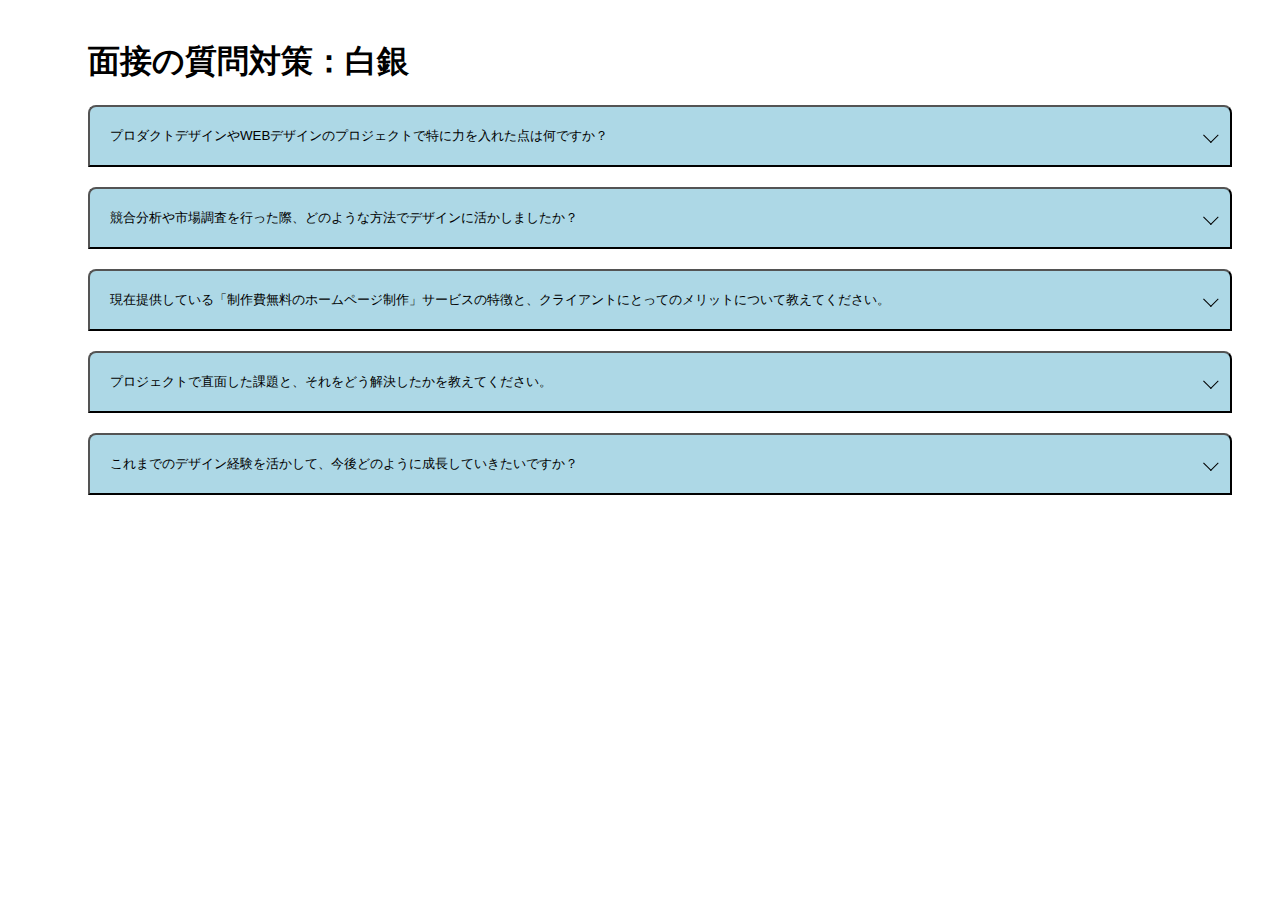
<file: アコーディオン/index.html>
<!DOCTYPE html>
<html lang="ja">  
<head>
  <meta charset="UTF-8">
  <meta name="viewport" content="width=device-width, initial-scale=1.0">
  <title>面接の質問対策_白銀優</title>
  <link rel="stylesheet" href="style.css">
</head>
<body>
  <div class="qa">
    <h1 class="qa__title">
      面接の質問対策：白銀
    </h1>
    <ul class="qa__block">
      <li class="qa__accordionMenu js-accordionMenu">
        <button class="qa__question js-accordion-button">プロダクトデザインやWEBデザインのプロジェクトで特に力を入れた点は何ですか？</button>
        <div class="qa__answer js-answer">
          <p>
            プロダクトデザインやWEBデザインのプロジェクトで特に力を入れている点は、クライアントのビジョンを的確に理解し、それをデザインに反映させることです。デザインは単なる視覚的な表現ではなく、クライアントのビジネス目標や価値を伝える重要な手段だと考えています。そのため、常に市場調査と競合分析を徹底的に行い、ターゲットユーザーのニーズや業界動向を把握した上で、デザインを策定しています。<br>
            また、デザインのプロセスにおいては、ユーザー体験（UX）の向上に特に重視しており、アクセシビリティや使いやすさ、視覚的なインパクトをバランスよく統合し、直感的に操作できるインターフェースを提供することを心掛けています。こうした取り組みが、クライアントの求める成果を達成するための重要な要素であり、デザインがビジネスに与える影響を最大化できると信じています。
          </p>
        </div>
      </li>
      <li class="qa__accordionMenu js-accordionMenu">
        <button class="qa__question js-accordion-button">競合分析や市場調査を行った際、どのような方法でデザインに活かしましたか？</button>
        <div class="qa__answer js-answer">
          <p>
            競合分析や市場調査は、デザインプロジェクトにおいて非常に重要な要素です。私の場合、まずターゲット市場のニーズやトレンドを把握するために、定量的・定性的な調査を実施します。具体的には、業界のリーダー企業のウェブサイトや製品デザインを分析し、その優れた点や課題を抽出します。また、ターゲットとなるユーザー層に対してアンケートやインタビューを行い、顧客の潜在的なニーズを把握することも欠かしません。この情報を基に、競合との差別化を図るためのデザイン戦略を策定し、機能性、視覚的な魅力、使いやすさを兼ね備えたデザインを提案しています。
          </p>
        </div>
      </li>
      <li class="qa__accordionMenu js-accordionMenu">
        <button class="qa__question js-accordion-button">現在提供している「制作費無料のホームページ制作」サービスの特徴と、クライアントにとってのメリットについて教えてください。</button>
        <div class="qa__answer js-answer">
          <p>
            私が提供している「制作費無料のホームページ制作」サービスは、特に小規模な企業や個人事業主の方々にとって大きなメリットがあります。制作費無料の代わりに、SEO対策やデジタルマーケティング、運用サポートを強化することで、長期的な成果を重視したサービスを提供しています。特に、SEOに特化した設計を行うことで、検索エンジンからの流入を最大化し、結果としてクライアントのビジネス成長を促進します。<br>
            UI/UXデザインの向上にも注力しており、ターゲットユーザーが直感的に操作できるデザインを提供することで、ユーザーエクスペリエンスを最適化しています。さらに、制作後のサポート体制も整えており、サイトの運用が軌道に乗るまで継続的にサポートを行うため、クライアントは安心して事業に集中できます。これにより、初期費用を抑えながらも高品質なウェブサイトを手に入れることができ、オンライン集客効果を最大化できる点が大きな特徴です。
          </p>
        </div>
      </li>
      <li class="qa__accordionMenu js-accordionMenu">
        <button class="qa__question js-accordion-button">プロジェクトで直面した課題と、それをどう解決したかを教えてください。</button>
        <div class="qa__answer js-answer">
          <p>
            プロジェクトで直面した課題は、特にクライアントの多様な要求に対して、どうやってデザインが実際に製品やサービスに活かされるかという点でした。特に、複雑なビジネス要件や機能的な要求を持つクライアントに対して、デザインと機能性を両立させることが求められました。<br>
            あるプロジェクトでは、ブランドのアイデンティティを強調しつつ、製品の複雑な操作方法を直感的に理解できるようなインターフェースをデザインする必要がありました。この際、まずは徹底的な市場調査を行い、ターゲットとなるユーザーのニーズや課題を洗い出しました。<br>
            次に、クライアントと綿密に連携し、要件定義を進めながらデザイン案を提出し、フィードバックを得ることでデザインを改良していきました。最終的には、機能性とデザイン性をうまく融合させ、ユーザーが使いやすいと感じる製品デザインを実現することができました。クライアントからは、目標に沿った成果を得られたとの評価を受け、プロジェクトが成功しました。
          </p>
        </div>
      </li>
      <li class="qa__accordionMenu js-accordionMenu">
        <button class="qa__question js-accordion-button">これまでのデザイン経験を活かして、今後どのように成長していきたいですか？</button>
        <div class="qa__answer js-answer">
          <p>
            これまでのデザイン経験を通じて、特にSEOやUX/UI設計の重要性を認識し、それらの領域でスキルを深めてきました。今後は、さらに多くのデータドリブンなアプローチを取り入れ、ユーザーの行動をより正確に分析し、それに基づいたデザイン改善を行っていきたいと考えています。また、技術の進化に伴い、インタラクションデザインやAI技術を取り入れたプロジェクトにも積極的に関わり、未来志向のデザインを提供していくことを目指しています。デザインが単なる視覚的な要素ではなく、ビジネスの成長を加速するための戦略的なツールであることを証明し、企業の成果に直接的に貢献できるようなデザインを追求し続けます。
          </p>
        </div>
      </li>
    </ul>
  </div>
  <script src="script.js"></script>
</body>
</html>
</file>
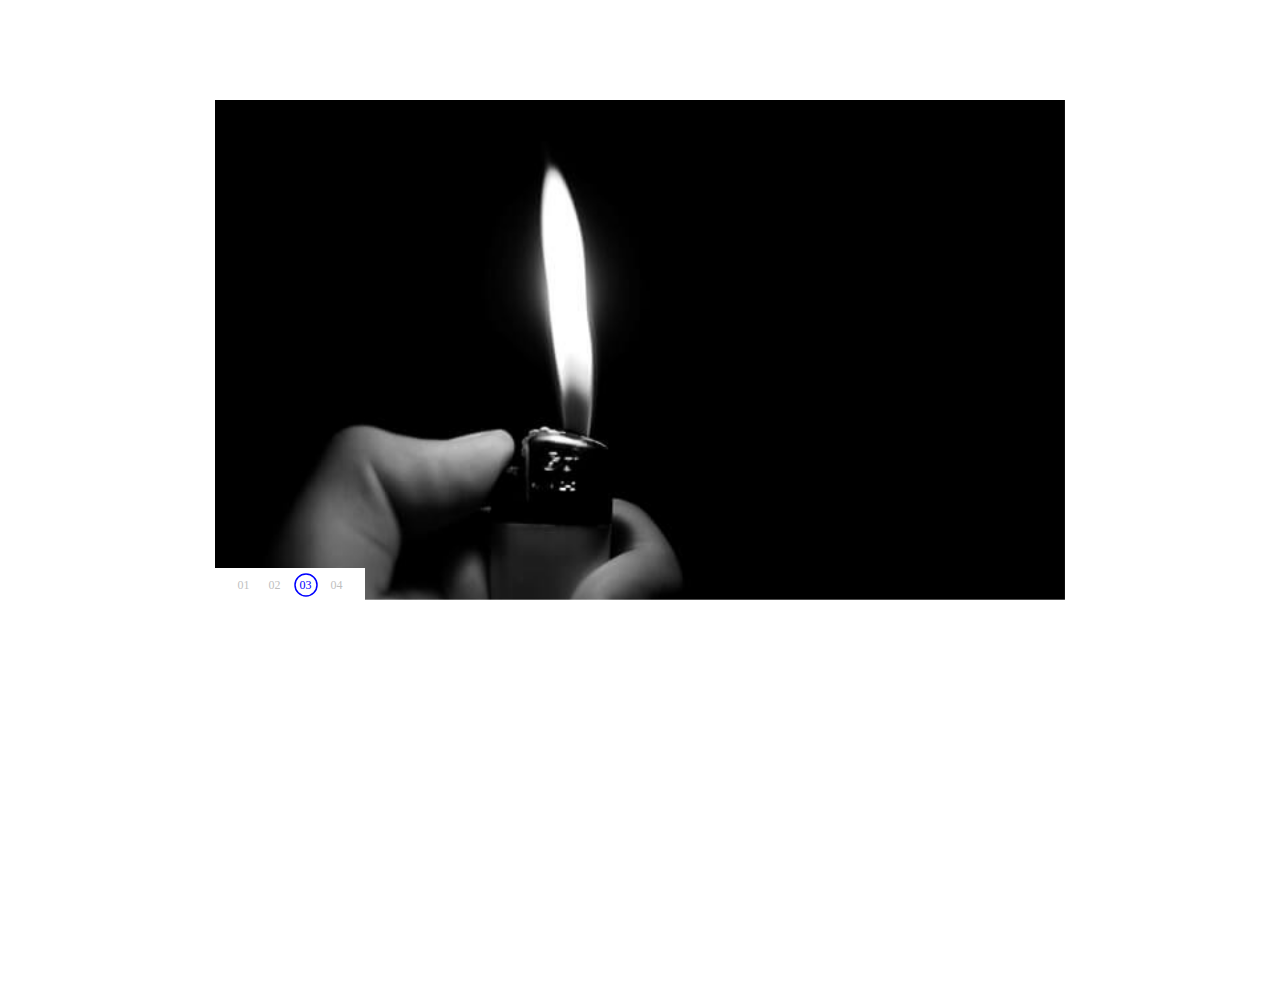
<file: スライダー/index.html>
<!DOCTYPE html>
<html lang="ja">
  <head>
    <meta charset="UTF-8">
    <meta name="viewport" content="width=device-width, initial-scale=1.0">
    <title>Swiperのページネーションにサークルアニメーション</title>
    <link rel="stylesheet" href="https://cdn.jsdelivr.net/npm/swiper@10/swiper-bundle.min.css" />
    <link rel="stylesheet" href="./style.css">
  </head>
  <body>

    <main>
      <!-- Swiper -->
      <div class="inner">
        <!-- Swiper部分 -->
        <div class="wrapper">
          <div class="swiper circlePaginationSlider swiper-fade swiper-initialized swiper-horizontal swiper-watch-progress swiper-backface-hidden">
              <div class="swiper-wrapper" id="swiper-wrapper-11110965fb7c521004" aria-live="off" style="transition-duration: 0ms; transition-delay: 0ms;">
                <div class="swiper-slide swiper-slide-next" role="group" aria-label="3 / 4" data-swiper-slide-index="2" style="width: 468px; opacity: 1; transform: translate3d(0px, 0px, 0px); transition-duration: 0ms;">
                  <img src="./images/08.jpg" alt="サンプル画像">
                </div>
                <div class="swiper-slide" role="group" aria-label="4 / 4" data-swiper-slide-index="3" style="width: 468px; opacity: 1; transform: translate3d(-468px, 0px, 0px); transition-duration: 0ms;">
                  <img src="./images/09.jpg" alt="サンプル画像">
                </div>
                <div class="swiper-slide swiper-slide-prev" role="group" aria-label="1 / 4" data-swiper-slide-index="0" style="width: 468px; opacity: 1; transform: translate3d(-936px, 0px, 0px); transition-duration: 0ms;">
                    <img src="./images/06.jpg" alt="サンプル画像">
                </div>
                <div class="swiper-slide swiper-slide-visible swiper-slide-active" role="group" aria-label="2 / 4" data-swiper-slide-index="1" style="width: 468px; opacity: 1; transform: translate3d(-1404px, 0px, 0px); transition-duration: 0ms;">
                  <img src="./images/07.jpg" alt="サンプル画像">
                </div>
              </div>
            <span class="swiper-notification" aria-live="assertive" aria-atomic="true"></span>
          </div>
          <!-- Swiperのページネーション部分 -->
          <div class="swiper-pagination js-swiper-pagination swiper-pagination-clickable swiper-pagination-bullets swiper-pagination-horizontal">
            <div class="swiper-pagination-bullet circle-pagination" tabindex="0">
              <div class="circle-pagination__inner">
                <svg width="25" height="25">
                  <circle cx="12.5" cy="12.5" r="11">
                  </circle>
                </svg>01
              </div>
            </div>
            <div class="swiper-pagination-bullet circle-pagination swiper-pagination-bullet-active" tabindex="0" aria-current="true">
              <div class="circle-pagination__inner">
                <svg width="25" height="25">
                  <circle cx="12.5" cy="12.5" r="11">
                  </circle>
                </svg>02
              </div>
            </div>
            <div class="swiper-pagination-bullet circle-pagination" tabindex="0">
              <div class="circle-pagination__inner">
                <svg width="25" height="25">
                  <circle cx="12.5" cy="12.5" r="11">
                  </circle>
                </svg>03
              </div>
            </div>
            <div class="swiper-pagination-bullet circle-pagination" tabindex="0">
              <div class="circle-pagination__inner">
                <svg width="25" height="25">
                  <circle cx="12.5" cy="12.5" r="11">
                  </circle>
                </svg>04
              </div>
            </div>
          </div>
        </div>
      </div>
    </main>

  <!-- カスタムJS -->
  <script src="https://cdn.jsdelivr.net/npm/swiper@10/swiper-bundle.min.js"></script>
  <script src="./script.js"></script>

  </body>
</html>
</file>
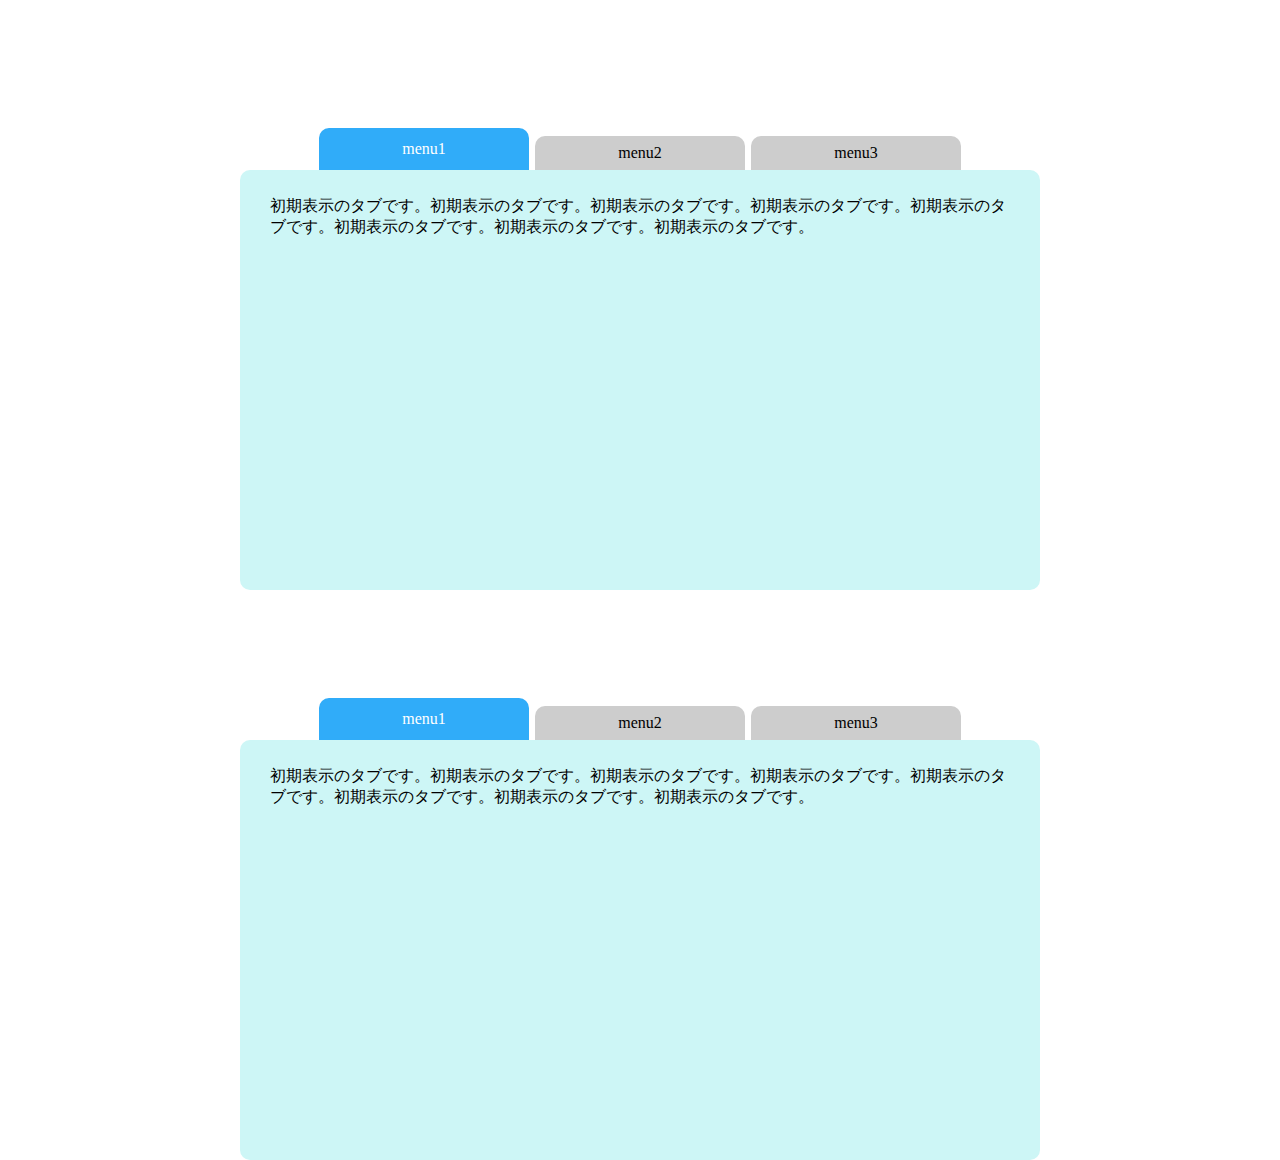
<file: タブメニュー/index.html>
<!DOCTYPE html>
<html lang="ja">
<head>
  <meta charset="UTF-8">
  <meta http-equiv="X-UA-Compatible" content="IE=edge">
  <meta name="viewport" content="width=device-width, initial-scale=1.0">
  <title>タブメニュー</title>
  <!-- スタイルシートを読み込む -->
  <link rel="stylesheet" href="style.css">
</head>
<body>
  <div class="tab">
    <ul class="tab__menu js-tab__menu">
      <li class="tab__menu-button js-tab__menu-button tab__menu-selected" data-tab="01" tabindex="0">menu1</li>
      <li class="tab__menu-button js-tab__menu-button" data-tab="02" tabindex="0">menu2</li>
      <li class="tab__menu-button js-tab__menu-button" data-tab="03" tabindex="0">menu3</li>
    </ul>
    <div class="tab__panel">
      <div class="tab__panel-box js-tab__panel-box tab__panel-box001 tab__panel-visible" data-panel="01">
        <p class="tab__panel-text">初期表示のタブです。初期表示のタブです。初期表示のタブです。初期表示のタブです。初期表示のタブです。初期表示のタブです。初期表示のタブです。初期表示のタブです。</p>
      </div>
      <div class="tab__panel-box js-tab__panel-box tab__panel-box002" data-panel="02">
        <p class="tab__panel-text">2枚目のタブです。2枚目のタブです。2枚目のタブです。2枚目のタブです。2枚目のタブです。2枚目のタブです。2枚目のタブです。2枚目のタブです。2枚目のタブです。2枚目のタブです。</p>
      </div>
      <div class="tab__panel-box js-tab__panel-box tab__panel-box003" data-panel="03">
        <p class="tab__panel-text">3枚目のタブです。3枚目のタブです。3枚目のタブです。3枚目のタブです。3枚目のタブです。3枚目のタブです。3枚目のタブです。3枚目のタブです。3枚目のタブです。3枚目のタブです。</p>
      </div>
    </div>
  </div>
  <!-- ２つ目のタブメニュー -->
  <div class="tab">
    <ul class="tab__menu js-tab__menu">
      <li class="tab__menu-button js-tab__menu-button tab__menu-selected" data-tab="01" tabindex="0">menu1</li>
      <li class="tab__menu-button js-tab__menu-button" data-tab="02" tabindex="0">menu2</li>
      <li class="tab__menu-button js-tab__menu-button" data-tab="03" tabindex="0">menu3</li>
    </ul>
    <div class="tab__panel">
      <div class="tab__panel-box js-tab__panel-box tab__panel-box001 tab__panel-visible" data-panel="01">
        <p class="tab__panel-text">初期表示のタブです。初期表示のタブです。初期表示のタブです。初期表示のタブです。初期表示のタブです。初期表示のタブです。初期表示のタブです。初期表示のタブです。</p>
      </div>
      <div class="tab__panel-box js-tab__panel-box tab__panel-box002" data-panel="02">
        <p class="tab__panel-text">2枚目のタブです。2枚目のタブです。2枚目のタブです。2枚目のタブです。2枚目のタブです。2枚目のタブです。2枚目のタブです。2枚目のタブです。2枚目のタブです。2枚目のタブです。</p>
      </div>
      <div class="tab__panel-box js-tab__panel-box tab__panel-box003" data-panel="03">
        <p class="tab__panel-text">3枚目のタブです。3枚目のタブです。3枚目のタブです。3枚目のタブです。3枚目のタブです。3枚目のタブです。3枚目のタブです。3枚目のタブです。3枚目のタブです。3枚目のタブです。</p>
      </div>
    </div>
  </div>


  <!-- スクリプトを読み込む -->
  <script src="script.js"></script>
</body>
</html>
</file>
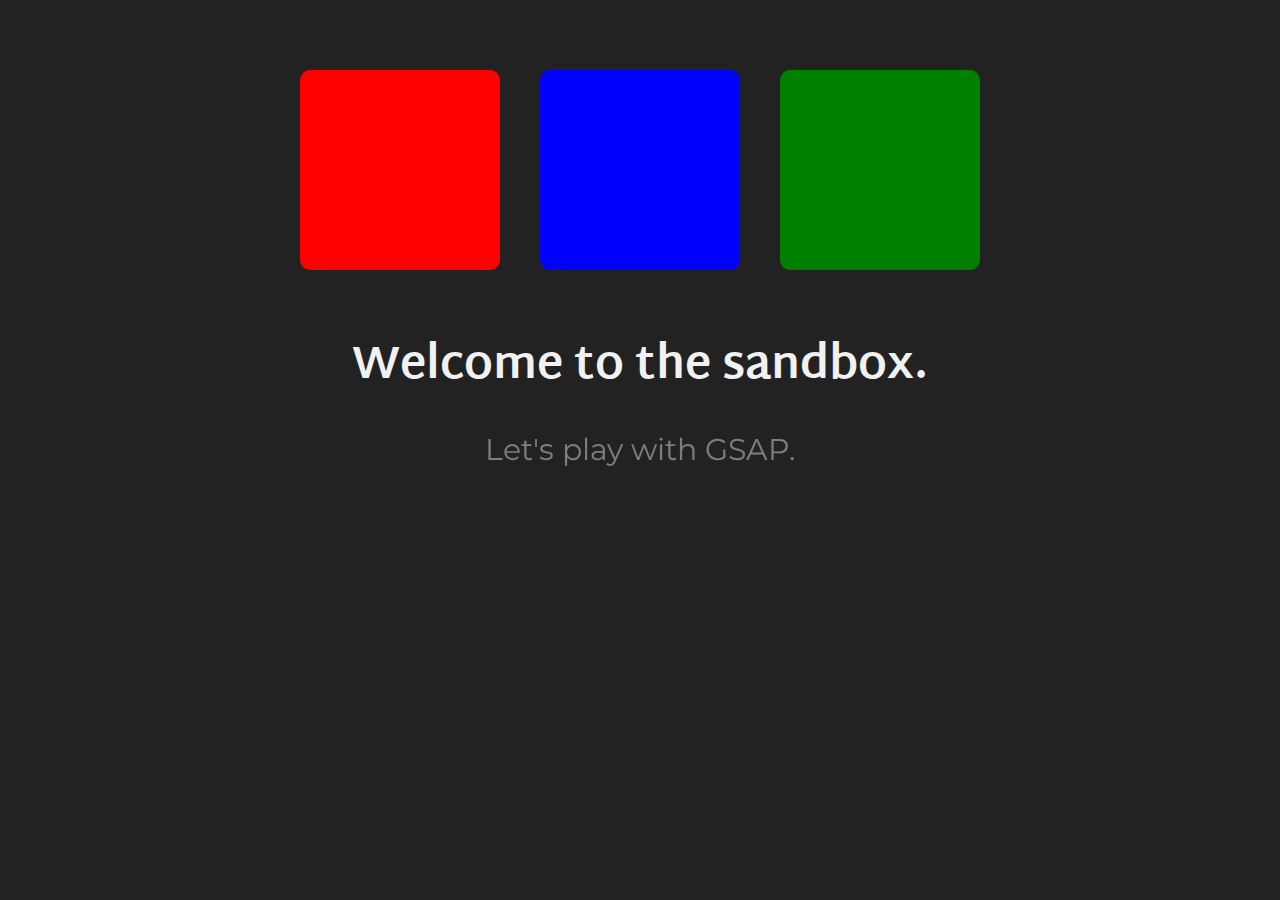
<file: GSAP/1. The basics of GSAP/index.html>
<!DOCTYPE html>
<html lang="ja">
	<head>
		<meta charset="UTF-8" />
		<meta name="viewport" content="width=device-width, initial-scale=1.0" />
		<title>Sandbox GSAP</title>
		<link rel="preconnect" href="https://fonts.gstatic.com" />
		<link
			href="https://fonts.googleapis.com/css2?family=Martel+Sans:wght@600;700;800;900&family=Montserrat:ital,wght@0,100;0,300;0,400;1,200&display=swap"
			rel="stylesheet" />
		<link rel="stylesheet" href="style.css" />
	</head>

	<body>
		<div class="container-boxes">
			<span class="box js-box"></span>
			<span class="box js-box"></span>
			<span class="box js-box"></span>
		</div>

		<h1 class="title js-text">Welcome to the sandbox.</h1>
		<p class="text js-text">Let's play with GSAP.</p>

		<script src="https://cdnjs.cloudflare.com/ajax/libs/gsap/3.6.1/gsap.min.js"></script>
		<script src="app.js"></script>
	</body>
</html>
</file>
<file: アコーディオン/style.css>
@charset "UTF-8";

.qa {
  margin: 40px;
}

.qa__title{
  padding-left: 40px;
}

.qa__block {
  display: flex;
  flex-direction: column;
  min-width: 200px;
  row-gap: 20px;
}


.qa__accordionMenu {
  display: inline-block;

}

.qa__question {

  position: relative;
  text-align: left;
  padding: 20px 30px 20px 20px;
  border-radius: 8px 8px 0 0;
  background: lightblue;
  color: black;
  cursor: pointer;
  width: 100%;
}

.qa__question:after {
  content: "";
  border-top: 1px solid black;
  border-left: 1px solid black;
  display: inline-block;
  width: 10px;
  height: 10px;
  transform: rotate(-135deg) translateY(9px);
  position: absolute;
  right: 20px;
  top: 50%;
  transition: transform .4s;
}

.qa__answer {
  position: relative;
  border-radius: 0 0 8px 8px;
  background: #fff;
  color: black;
  border: transparent;
  padding: 0 20px;
  line-height: 1.5;/* （今井さん添削：追加） */
  height: 0;
  overflow: hidden;/* （今井さん添削：追加） */
  opacity: 0;/* 要素の透明度を0に設定し、完全に非表示 */
  transition:  padding 0.4s, opacity 0.4s, height 0.4s, border 0.4s;
}

/* ーーーー */
/* アコーディオン */
/* JavaScriptで付与したクラスis-openの部分 */
/* ーーーー */

/* .qa__answerの.is-open クラスが追加された要素 */
.qa__answer.is-open {
  padding: 20px;
  opacity: 1;/* 要素の透明度を1に設定し、完全に表示 */
  border: 1px solid lightblue;/* 境界線でコンテンツを目立たせる */
}

/* .qa__questionの.is-openクラスが追加された要素 */
/* `::after` 擬似要素のtransformプロパティを使って、回転させる */
.qa__question.is-open::after {
  transform: rotate(45deg) translateY(-10px);/* 45度回転させ、少し上に移動させることで矢印を作成 */
}
</file>
<file: スライダー/style.css>
@charset "utf-8";


/* ==========================
  初期設定（すべての要素の基本スタイルを統一）
========================== */
/*参考：SVGでスライダー作成のデモサイト制作者が設定していた初期設定 */


/* すべての要素とその疑似要素（before, after）に対して、幅や高さの計算方法を統一する */
/* これを指定しないと、padding や border の影響で意図しないサイズになることがある */
*,
*::before,
*::after {
  box-sizing: border-box;
}

/* リスト（ul, ol）のデフォルトの余白（padding）をなくす */
/* ブラウザによって余白が異なるため、統一する */
ul,
ol {
  padding: 0;
}

/* よく使う要素のデフォルトの余白（margin）をなくす */
/* これをしないと、h1 や p などの間に意図しない余白ができる */
body,
h1,
h2,
h3,
h4,
p,
ul,
ol,
figure,
blockquote,
dl,
dd {
  margin: 0;
}

/* 画面全体の高さ（縦のサイズ）を最低でも 100% にする */
/* これを設定しないと、コンテンツが少ないときに背景が途中で途切れる */
body {
  min-height: 100vh;
}

/* リスト（ul, ol）のデフォルトのマーク（黒点や番号）をなくす */
/* 独自のデザインを適用しやすくするため */
ul,
ol {
  list-style: none;
}

/* 画像が親の幅をはみ出さないようにする */
/* これを指定しないと、大きな画像がはみ出してレイアウトが崩れることがある */
img {
  max-width: 100%; /* 親要素の幅に収まるようにする */
  display: block;   /* インライン要素ではなくブロック要素にする（余白を防ぐため） */
  width: 100%;      /* 画像の幅を親要素いっぱいにする（レイアウトに応じて調整可） */
}

/* リンクのデフォルトの装飾（青色や下線）をなくす */
/* これをしないと、デザインによってはリンクの見た目がバラバラになってしまう */
a {
  text-decoration: none;
  color: inherit; /* 親要素の文字色と同じにする */
}

/* コンテンツを中央に配置するための共通の枠（innerクラス） */
/* レイアウトの統一のために使う */
.inner {
  margin: 100px auto 0; /* 上に 100px の余白をとり、左右中央に配置 */
  width: min(900px, 100%); /* 最大 900px、画面幅が小さいときは 100% */
  padding: 0 25px; /* 左右に 25px の余白をつける（画面端にぴったりつかないように） */
}


/* ==========================
  Swiperのスタイルを調整（スライダーの基本設定）
========================== */

/* スライダー全体のラッパー要素 */
.wrapper {
  position: relative; /* 内部要素の位置調整のため */
}

.swiper-slide {
  height: 500px;
}

.swiper-slide img {
  width: 100%;  /* 親要素（スライド）の幅いっぱいに */
  height: 100%; /* 親要素（スライド）の高さいっぱいに */
  object-fit: cover; /* 画像がスライド全体をカバーするように調整 */
}


/* =============================
    ページネーションの見栄えを調整
============================= */

/* ページネーション（ドット部分）のサイズと背景色を調整 */
/* Swiperのデフォルト設定だと、小さくて見づらいためカスタマイズ */
.swiper-horizontal>.swiper-pagination-bullets,
.swiper-pagination-bullets.swiper-pagination-horizontal,
.swiper-pagination-custom,
.swiper-pagination-fraction {
  width: 150px;
  background-color: #fff;
  bottom: 0; /* 下部に配置 */
  padding: 8px 0;
  line-height: 1;
}

/* ページネーションの各ドット（bullet）の間隔を調整 */
/* これをしないと、ドット同士がくっついて見づらくなる */
.swiper-pagination-horizontal.swiper-pagination-bullets .swiper-pagination-bullet {
  margin: 0 3px; /* 左右の間隔を3pxに */
}

/* ==========================
    円形のページネーションを作成
  ========================== */

/* ページネーションを円形デザインに変更 */
.circle-pagination {
  position: relative; /* 位置調整用 */
  width: 25px;
  height: inherit; /* 親要素の高さを継承 */
  z-index: 1;
  background-color: #fff;
  text-align: center;
  cursor: pointer; /* クリックできることを示す */
  opacity: 1; /* 初期状態は完全に表示 */
  display: inline-block; /* インラインブロックで横並びに */
  outline: none; /* フォーカス時の枠線を消す */
}

/* ページネーション内部のスタイル（数字やアイコンの中央配置） */
.circle-pagination .circle-pagination__inner {
  display: flex;
  align-items: center;  /* 縦方向の中央配置 */
  justify-content: center; /* 横方向の中央配置 */
  color: #bfbfbf;  /* デフォルトはグレー */
  font-size: 12px; /* 文字サイズを小さめに */
  font-weight: 500; /* 文字の太さを少し強調 */
  position: relative; /* 内部要素の位置調整用 */
}

/* 円形ページネーション内のSVG（アニメーション用の円） */
.circle-pagination__inner svg {
  transform: rotate(-90deg); /* 上部から円のアニメーションを開始 */
  position: absolute; /* 中心に配置するため */
  top: 50%;
  left: 50%;
  transform: translate(-50%, -50%) rotate(-90deg); /* 真ん中に配置 */
}

/* 円の線のスタイル（アニメーション） */
.circle-pagination__inner circle {
  fill: transparent; /* 塗りつぶしなし */
  stroke: blue; /* 円の線の色を青に */
  stroke-width: 1.5; /* 線の太さ */
  animation: circle 5s linear forwards; /* 5秒かけて円を描画 */
}

/* 円のアニメーション（0から100%まで円を描く） */
@keyframes circle {
  0% {
    stroke-dasharray: 0 69; /* 最初は円の線を見えなくする */
  }

  99.9%,
  to {
    stroke-dasharray: 69 69; /* 最後に円を完全に描く */
  }
}

/* アクティブなページネーションの色を変更（選択中のスライド） */
.swiper-pagination-bullet.swiper-pagination-bullet-active .circle-pagination__inner {
  color: blue; /* アクティブ時のテキストカラーを青に */
}

/* 非アクティブ時はSVG（円アニメーション）を非表示 */
.circle-pagination:not(.swiper-pagination-bullet-active) .circle-pagination__inner svg {
  display: none;
}
</file>
<file: タブメニュー/style.css>
.tab {
  max-width: 800px;
  margin: 0 auto;
  margin-top: 120px;
}

/* ーーーー */
/* タブメニュー */
/* ーーーー */


.tab__menu {
  display: flex;
  column-gap: 6px;
  align-items: flex-end; /* メニューを下揃え&高さを調整 */
  justify-content: center;
  height: 50px; /* メニュー切替時にタブがズレないように */
  padding: 0;
  margin: 0;
}

.tab__menu-button {
  list-style: none;/* マーカー「・」削除 */
  width: 200px;
  padding: 8px 5px; /* メニューに高さを付ける */
  text-align: center;
  background-color: #cdcdcd;
  border-top-left-radius: 10px;
  border-top-right-radius: 10px;
  transition: all .3s; /* アニメーション */
  /* 【UX改善】メニュー項目にマウスカーソルが重なったとき、ポインター（手のアイコン）を表示。
  クリック可能な要素であることを視覚的に示す。 */
  cursor: pointer;
}

/* tab__menu-selectedがついている時のスタイル */
.tab__menu-button.tab__menu-selected {
  background-color: rgba(48, 172, 249, 1); /* はっきりしたブルー */
  color: #ffffff; /* 白色の文字 */
  padding: 12px 5px; /* 高さを少し広げて目立たせる */
}
/* 【UX改善】タブメニューをホバー時に色を変化して視覚的なフィードバックを与える。
  インタラクティブ性を向上 */
.tab__menu-button:hover {
  background-color: rgba(48, 172, 249, 0.7); /* 少し薄いブルー */
  color: #ffffff; /* 白色の文字 */
}
/* 【UX改善】タブメニューのフォーカススタイルを追加し、キーボード操作時フォーカス中のタブメニューが明確に分かるようにする。
  アクセシビリティを向上 */
  .tab__menu-button:focus {
    outline: none; /* ブラウザがデフォルトで表示するフォーカス枠（outline）を無効化し、カスタムスタイルを適用 */
    border: 8px white double; /* 白い二重線の枠を設定 */
    border-bottom: none; /* タブパネルに干渉しないよう下線削除 */
}


/* ーーーー */
/* タブパネル */
/* ーーーー */

.tab__panel {
  position: relative;
  width: 100%;
  min-height: 400px; /* テキスト量が多くなっても対応できるように */
  }
  
.tab__panel-box {
  /* display:noneはアニメーション付かない。visibilityを使う */
  visibility: hidden; /* 初期状態で要素を見えなくする */
  opacity: 0; /* 完全に透明に設定 */
  position: absolute; /* 非表示状態の要素が周囲のレイアウトに影響を与えないようにする。 */
  transition: opacity 0.3s ease, visibility 0.3s ease; /* 滑らかなアニメーション */
  padding: 10px 30px;
  border-radius: 10px;
  height: 100%;
}

.tab__panel-box001 {
  background-color: rgb(205, 246, 246);
}

.tab__panel-box002 {
  background-color: rgb(249 227 243);
}

.tab__panel-box003 {
  background-color: rgb(200, 248, 195);
}

/* tab__panel-visibleがついている時のスタイル */
.tab__panel-box.tab__panel-visible {
  /* display:noneはアニメーション付かない。visibilityを使う */
  visibility: visible; /* 表示状態 */
  opacity: 1; /* 完全に不透明に */
}
</file>
<file: GSAP/1. The basics of GSAP/style.css>
*,
::before,
::after {
	box-sizing: border-box;
	margin: 0;
	padding: 0;
}

body {
	background: #222;
}

.container-boxes {
	display: flex;
	justify-content: center;
	width: 100%;
	margin-top: 50px;
}

.box {
	display: block;
	width: 200px;
	height: 200px;
	flex-shrink: 1;
	margin: 20px;
	border-radius: 10px;
}

.box:nth-child(1) {
	background-color: red;
}
.box:nth-child(2) {
	background-color: blue;
}
.box:nth-child(3) {
	background-color: green;
}

/* .img1, .img2, .img3 {
    opacity: 0;
}  */

h1,
p {
	text-align: center;
	color: #f1f1f1;
	line-height: 1.2;
}
h1 {
	margin-top: 50px;
	font-size: clamp(25px, 7vw, 45px);
	padding: 0 10px;
	font-family: Martel Sans, sans-serif;
}
p {
	margin-top: 10px;
	font-size: clamp(18px, 5vw, 30px);
	padding: 0 10px;
	font-family: Montserrat, sans-serif;
}
</file>
